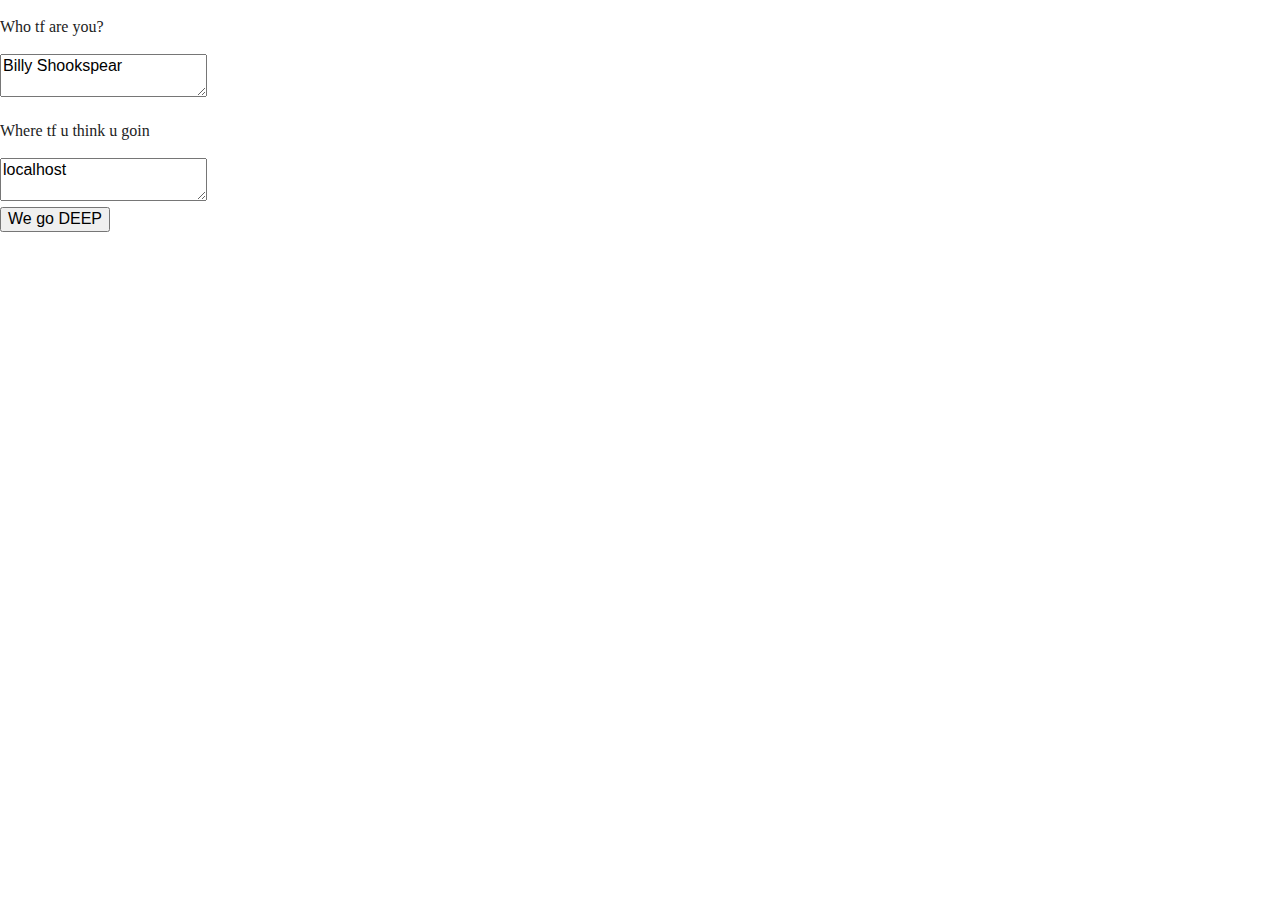
<file: Client/SummersDismay/index.html>
<!doctype html>
<html class="no-js" lang="">
    <head>
        <meta charset="utf-8">
        <meta http-equiv="x-ua-compatible" content="ie=edge">
        <title></title>
        <meta name="description" content="">
        <meta name="viewport" content="width=device-width, initial-scale=1">

        <link rel="manifest" href="site.webmanifest">
        <link rel="apple-touch-icon" href="icon.png">
        <!-- Place favicon.ico in the root directory -->

        <link rel="stylesheet" href="css/normalize.css">
        <link rel="stylesheet" href="css/main.css">
    </head>
    <body>
        <!--[if lte IE 9]>
            <p class="browserupgrade">You are using an <strong>outdated</strong> browser. Please <a href="https://browsehappy.com/">upgrade your browser</a> to improve your experience and security.</p>
        <![endif]-->

        <!-- Add your site or application content here -->
        <p>Who tf are you?</p>
        <textarea id="name_input">Billy Shookspear</textarea><br>
        <p>Where tf u think u goin</p>
        <textarea id="ip_input">localhost</textarea><br>
        <button id="ip_name_submit" onclick="httpPostAsync($('#ip_input').text(),'user='+$('#name_input').text(),function(a){alert('hey')});">We go DEEP</button>






        <script src="js/vendor/modernizr-3.5.0.min.js"></script>
        <script src="https://code.jquery.com/jquery-3.2.1.min.js" integrity="sha256-hwg4gsxgFZhOsEEamdOYGBf13FyQuiTwlAQgxVSNgt4=" crossorigin="anonymous"></script>
        <script>window.jQuery || document.write('<script src="js/vendor/jquery-3.2.1.min.js"><\/script>')</script>
        <script src="js/plugins.js"></script>
        <script src="js/main.js"></script>

        <!-- Google Analytics: change UA-XXXXX-Y to be your site's ID. -->
        <script>
            window.ga=function(){ga.q.push(arguments)};ga.q=[];ga.l=+new Date;
            ga('create','UA-XXXXX-Y','auto');ga('send','pageview')
        </script>
        <script src="https://www.google-analytics.com/analytics.js" async defer></script>
    </body>
</html>
</file>
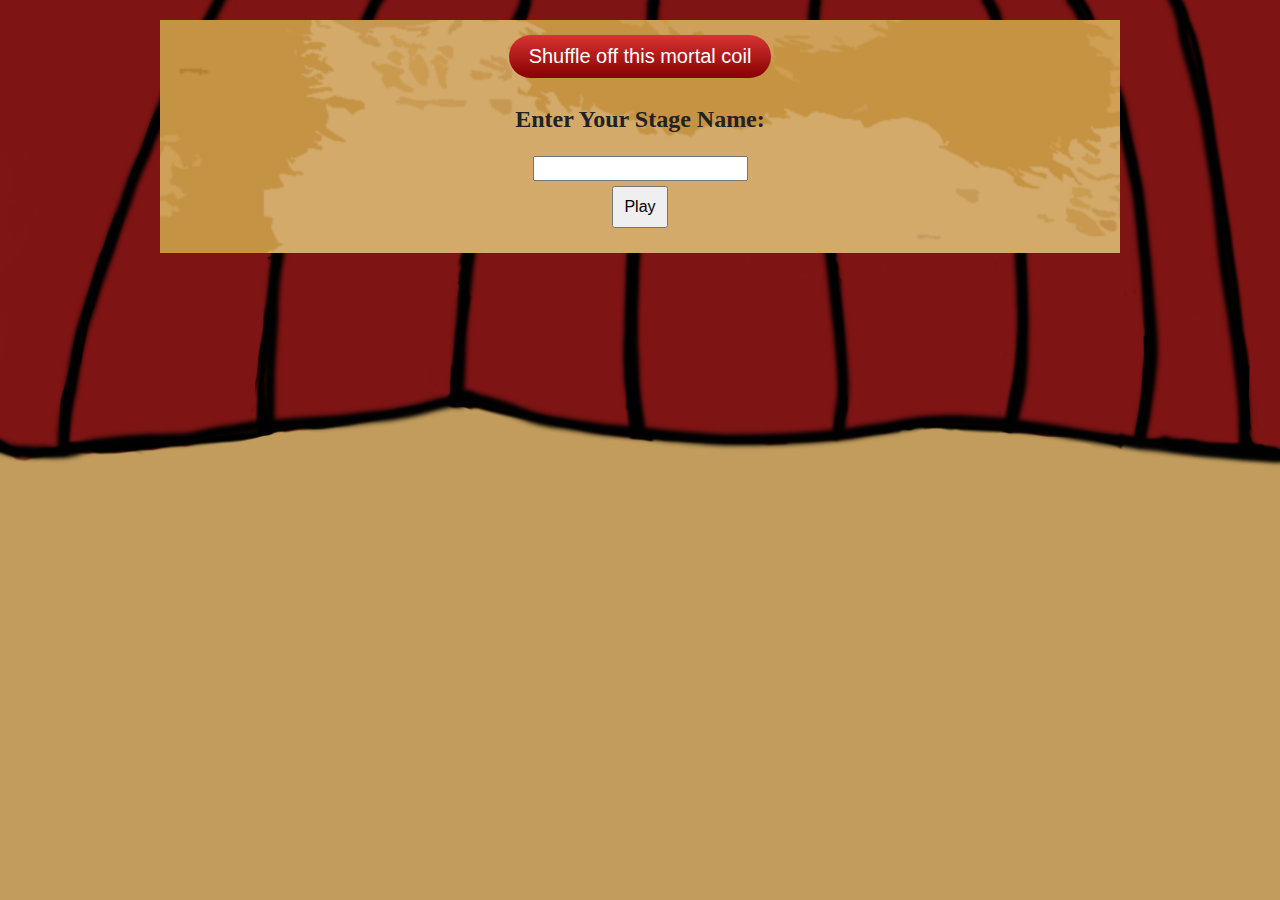
<file: SummersDismay/www/index.html>
<!doctype html>
<html class="no-js" lang="">
<head>
    <meta charset="utf-8">
    <meta http-equiv="x-ua-compatible" content="ie=edge">
    <title>Summer's Dismay</title>
    <meta name="description" content="">
    <meta name="viewport" content="width=device-width, initial-scale=1">
    <meta http-equiv="Cache-control" content="no-cache">

    <link rel="manifest" href="site.webmanifest">
    <link rel="apple-touch-icon" href="icon.png">
    <!-- Place favicon.ico in the root directory -->

    <link rel="stylesheet" href="css/normalize.css">
    <link rel="stylesheet" href="css/main.css">

    <style>
        button {
            padding: 10px;
            margin: 5px;
        }

        body {
            background-color: #c19c5c;
            background-image: url("back_curtains.png");
            background-repeat: no-repeat;
            background-size: cover;
        }

        .game_area {
            background-image: url("parchment.png");
            background-size: 100%;
            background-repeat: repeat-y;
            align-content: center;
            align-self: center;
            margin-left: auto;
            margin-right: auto;
            margin-top: 20px;
            padding-top: 10px;
            padding-bottom: 20px;
            margin-bottom: auto;
        }

        .killbtn {
            background: #d93434;
            background-image: -webkit-linear-gradient(top, #d93434, #850000);
            background-image: -moz-linear-gradient(top, #d93434, #850000);
            background-image: -ms-linear-gradient(top, #d93434, #850000);
            background-image: -o-linear-gradient(top, #d93434, #850000);
            background-image: linear-gradient(to bottom, #d93434, #850000);
            -webkit-border-radius: 28;
            -moz-border-radius: 28;
            border-radius: 28px;
            border-width: 0px;
            font-family: Arial;
            color: #ffffff;
            font-size: 20px;
            padding: 10px 20px 10px 20px;
            text-decoration: none;
        }

            .killbtn:hover {
                background: #ff4517;
                background-image: -webkit-linear-gradient(top, #ff4517, #ff4747);
                background-image: -moz-linear-gradient(top, #ff4517, #ff4747);
                background-image: -ms-linear-gradient(top, #ff4517, #ff4747);
                background-image: -o-linear-gradient(top, #ff4517, #ff4747);
                background-image: linear-gradient(to bottom, #ff4517, #ff4747);
                text-decoration: none;
            }
    </style>
</head>
    <body>
        <div class="game_area" style="width:75%;">
            <button onclick="backToBrowser()" class="killbtn">Shuffle off this mortal coil</button>
            <h2>Enter Your Stage Name:</h2>
            <input type="text" id="name_input" /><br>
            <button id="ip_name_submit" onclick="submitName()">Play</button>
            <br>

            <script src="js/vendor/modernizr-3.5.0.min.js"></script>
            <script src="https://code.jquery.com/jquery-3.2.1.min.js" integrity="sha256-hwg4gsxgFZhOsEEamdOYGBf13FyQuiTwlAQgxVSNgt4=" crossorigin="anonymous"></script>
            <script>window.jQuery || document.write('<script src="js/vendor/jquery-3.2.1.min.js"><\/script>')</script>
            <script src="js/plugins.js"></script>
            <script src="js/main.js"></script>
        </div>
    </body>
</html>
</file>
<file: Client/SummersDismay/css/main.css>
/*! HTML5 Boilerplate v6.0.1 | MIT License | https://html5boilerplate.com/ */

/*
 * What follows is the result of much research on cross-browser styling.
 * Credit left inline and big thanks to Nicolas Gallagher, Jonathan Neal,
 * Kroc Camen, and the H5BP dev community and team.
 */

/* ==========================================================================
   Base styles: opinionated defaults
   ========================================================================== */

html {
    color: #222;
    font-size: 1em;
    line-height: 1.4;
}

/*
 * Remove text-shadow in selection highlight:
 * https://twitter.com/miketaylr/status/12228805301
 *
 * Vendor-prefixed and regular ::selection selectors cannot be combined:
 * https://stackoverflow.com/a/16982510/7133471
 *
 * Customize the background color to match your design.
 */

::-moz-selection {
    background: #b3d4fc;
    text-shadow: none;
}

::selection {
    background: #b3d4fc;
    text-shadow: none;
}

/*
 * A better looking default horizontal rule
 */

hr {
    display: block;
    height: 1px;
    border: 0;
    border-top: 1px solid #ccc;
    margin: 1em 0;
    padding: 0;
}

/*
 * Remove the gap between audio, canvas, iframes,
 * images, videos and the bottom of their containers:
 * https://github.com/h5bp/html5-boilerplate/issues/440
 */

audio,
canvas,
iframe,
img,
svg,
video {
    vertical-align: middle;
}

/*
 * Remove default fieldset styles.
 */

fieldset {
    border: 0;
    margin: 0;
    padding: 0;
}

/*
 * Allow only vertical resizing of textareas.
 */

textarea {
    resize: vertical;
}

/* ==========================================================================
   Browser Upgrade Prompt
   ========================================================================== */

.browserupgrade {
    margin: 0.2em 0;
    background: #ccc;
    color: #000;
    padding: 0.2em 0;
}

/* ==========================================================================
   Author's custom styles
   ========================================================================== */

















/* ==========================================================================
   Helper classes
   ========================================================================== */

/*
 * Hide visually and from screen readers
 */

.hidden {
    display: none !important;
}

/*
 * Hide only visually, but have it available for screen readers:
 * https://snook.ca/archives/html_and_css/hiding-content-for-accessibility
 *
 * 1. For long content, line feeds are not interpreted as spaces and small width
 *    causes content to wrap 1 word per line:
 *    https://medium.com/@jessebeach/beware-smushed-off-screen-accessible-text-5952a4c2cbfe
 */

.visuallyhidden {
    border: 0;
    clip: rect(0 0 0 0);
    -webkit-clip-path: inset(50%);
    clip-path: inset(50%);
    height: 1px;
    margin: -1px;
    overflow: hidden;
    padding: 0;
    position: absolute;
    width: 1px;
    white-space: nowrap; /* 1 */
}

/*
 * Extends the .visuallyhidden class to allow the element
 * to be focusable when navigated to via the keyboard:
 * https://www.drupal.org/node/897638
 */

.visuallyhidden.focusable:active,
.visuallyhidden.focusable:focus {
    clip: auto;
    -webkit-clip-path: none;
    clip-path: none;
    height: auto;
    margin: 0;
    overflow: visible;
    position: static;
    width: auto;
    white-space: inherit;
}

/*
 * Hide visually and from screen readers, but maintain layout
 */

.invisible {
    visibility: hidden;
}

/*
 * Clearfix: contain floats
 *
 * For modern browsers
 * 1. The space content is one way to avoid an Opera bug when the
 *    `contenteditable` attribute is included anywhere else in the document.
 *    Otherwise it causes space to appear at the top and bottom of elements
 *    that receive the `clearfix` class.
 * 2. The use of `table` rather than `block` is only necessary if using
 *    `:before` to contain the top-margins of child elements.
 */

.clearfix:before,
.clearfix:after {
    content: " "; /* 1 */
    display: table; /* 2 */
}

.clearfix:after {
    clear: both;
}

/* ==========================================================================
   EXAMPLE Media Queries for Responsive Design.
   These examples override the primary ('mobile first') styles.
   Modify as content requires.
   ========================================================================== */

@media only screen and (min-width: 35em) {
    /* Style adjustments for viewports that meet the condition */
}

@media print,
       (-webkit-min-device-pixel-ratio: 1.25),
       (min-resolution: 1.25dppx),
       (min-resolution: 120dpi) {
    /* Style adjustments for high resolution devices */
}

/* ==========================================================================
   Print styles.
   Inlined to avoid the additional HTTP request:
   http://www.phpied.com/delay-loading-your-print-css/
   ========================================================================== */

@media print {
    *,
    *:before,
    *:after {
        background: transparent !important;
        color: #000 !important; /* Black prints faster:
                                   http://www.sanbeiji.com/archives/953 */
        box-shadow: none !important;
        text-shadow: none !important;
    }

    a,
    a:visited {
        text-decoration: underline;
    }

    a[href]:after {
        content: " (" attr(href) ")";
    }

    abbr[title]:after {
        content: " (" attr(title) ")";
    }

    /*
     * Don't show links that are fragment identifiers,
     * or use the `javascript:` pseudo protocol
     */

    a[href^="#"]:after,
    a[href^="javascript:"]:after {
        content: "";
    }

    pre {
        white-space: pre-wrap !important;
    }
    pre,
    blockquote {
        border: 1px solid #999;
        page-break-inside: avoid;
    }

    /*
     * Printing Tables:
     * http://css-discuss.incutio.com/wiki/Printing_Tables
     */

    thead {
        display: table-header-group;
    }

    tr,
    img {
        page-break-inside: avoid;
    }

    p,
    h2,
    h3 {
        orphans: 3;
        widows: 3;
    }

    h2,
    h3 {
        page-break-after: avoid;
    }
}
</file>
<file: SummersDismay/www/css/main.css>
/*! HTML5 Boilerplate v6.0.1 | MIT License | https://html5boilerplate.com/ */

/*
 * What follows is the result of much research on cross-browser styling.
 * Credit left inline and big thanks to Nicolas Gallagher, Jonathan Neal,
 * Kroc Camen, and the H5BP dev community and team.
 */

/* ==========================================================================
   Base styles: opinionated defaults
   ========================================================================== */

html {
    color: #222;
    font-size: 1em;
    line-height: 1.4;


}

body{
    /*background: url(/img/wooden_buttons.png) center center fixed;*/
    /*-webkit-background-size: cover;*/
    /*-moz-background-size: cover;*/
    /*-o-background-size: cover;*/
    /*background-size: 100%;*/

    width: 100%;
    align-content: center;


    margin-left: auto;
    margin-right: auto;
    /*width:100%;*/

    text-align: center;
}

p{
    text-align: center;
}
button{ text-align: center;
}

/*
 * Remove text-shadow in selection highlight:
 * https://twitter.com/miketaylr/status/12228805301
 *
 * Vendor-prefixed and regular ::selection selectors cannot be combined:
 * https://stackoverflow.com/a/16982510/7133471
 *
 * Customize the background color to match your design.
 */

::-moz-selection {
    background: #b3d4fc;
    text-shadow: none;
}

::selection {
    background: #b3d4fc;
    text-shadow: none;
}

/*
 * A better looking default horizontal rule
 */

hr {
    display: block;
    height: 1px;
    border: 0;
    border-top: 1px solid #ccc;
    margin: 1em 0;
    padding: 0;
}

/*
 * Remove the gap between audio, canvas, iframes,
 * images, videos and the bottom of their containers:
 * https://github.com/h5bp/html5-boilerplate/issues/440
 */

audio,
canvas,
iframe,
img,
svg,
video {
    vertical-align: middle;
}

/*
 * Remove default fieldset styles.
 */

fieldset {
    border: 0;
    margin: 0;
    padding: 0;
}

/*
 * Allow only vertical resizing of textareas.
 */

textarea {
    resize: vertical;
}

button{

}

/* ==========================================================================
   Browser Upgrade Prompt
   ========================================================================== */

.browserupgrade {
    margin: 0.2em 0;
    background: #ccc;
    color: #000;
    padding: 0.2em 0;
}

/* ==========================================================================
   Author's custom styles
   ========================================================================== */

















/* ==========================================================================
   Helper classes
   ========================================================================== */

/*
 * Hide visually and from screen readers
 */

.hidden {
    display: none !important;
}

/*
 * Hide only visually, but have it available for screen readers:
 * https://snook.ca/archives/html_and_css/hiding-content-for-accessibility
 *
 * 1. For long content, line feeds are not interpreted as spaces and small width
 *    causes content to wrap 1 word per line:
 *    https://medium.com/@jessebeach/beware-smushed-off-screen-accessible-text-5952a4c2cbfe
 */

.visuallyhidden {
    border: 0;
    clip: rect(0 0 0 0);
    -webkit-clip-path: inset(50%);
    clip-path: inset(50%);
    height: 1px;
    margin: -1px;
    overflow: hidden;
    padding: 0;
    position: absolute;
    width: 1px;
    white-space: nowrap; /* 1 */
}

/*
 * Extends the .visuallyhidden class to allow the element
 * to be focusable when navigated to via the keyboard:
 * https://www.drupal.org/node/897638
 */

.visuallyhidden.focusable:active,
.visuallyhidden.focusable:focus {
    clip: auto;
    -webkit-clip-path: none;
    clip-path: none;
    height: auto;
    margin: 0;
    overflow: visible;
    position: static;
    width: auto;
    white-space: inherit;
}

/*
 * Hide visually and from screen readers, but maintain layout
 */

.invisible {
    visibility: hidden;
}

/*
 * Clearfix: contain floats
 *
 * For modern browsers
 * 1. The space content is one way to avoid an Opera bug when the
 *    `contenteditable` attribute is included anywhere else in the document.
 *    Otherwise it causes space to appear at the top and bottom of elements
 *    that receive the `clearfix` class.
 * 2. The use of `table` rather than `block` is only necessary if using
 *    `:before` to contain the top-margins of child elements.
 */

.clearfix:before,
.clearfix:after {
    content: " "; /* 1 */
    display: table; /* 2 */
}

.clearfix:after {
    clear: both;
}

/* ==========================================================================
   EXAMPLE Media Queries for Responsive Design.
   These examples override the primary ('mobile first') styles.
   Modify as content requires.
   ========================================================================== */

@media only screen and (min-width: 35em) {
    /* Style adjustments for viewports that meet the condition */
}

@media print,
       (-webkit-min-device-pixel-ratio: 1.25),
       (min-resolution: 1.25dppx),
       (min-resolution: 120dpi) {
    /* Style adjustments for high resolution devices */
}

/* ==========================================================================
   Print styles.
   Inlined to avoid the additional HTTP request:
   http://www.phpied.com/delay-loading-your-print-css/
   ========================================================================== */

@media print {
    *,
    *:before,
    *:after {
        background: transparent !important;
        color: #000 !important; /* Black prints faster:
                                   http://www.sanbeiji.com/archives/953 */
        box-shadow: none !important;
        text-shadow: none !important;
    }

    a,
    a:visited {
        text-decoration: underline;
    }

    a[href]:after {
        content: " (" attr(href) ")";
    }

    abbr[title]:after {
        content: " (" attr(title) ")";
    }

    /*
     * Don't show links that are fragment identifiers,
     * or use the `javascript:` pseudo protocol
     */

    a[href^="#"]:after,
    a[href^="javascript:"]:after {
        content: "";
    }

    pre {
        white-space: pre-wrap !important;
    }
    pre,
    blockquote {
        border: 1px solid #999;
        page-break-inside: avoid;
    }

    /*
     * Printing Tables:
     * http://css-discuss.incutio.com/wiki/Printing_Tables
     */

    thead {
        display: table-header-group;
    }

    tr,
    img {
        page-break-inside: avoid;
    }

    p,
    h2,
    h3 {
        orphans: 3;
        widows: 3;
    }

    h2,
    h3 {
        page-break-after: avoid;
    }
}
</file>
